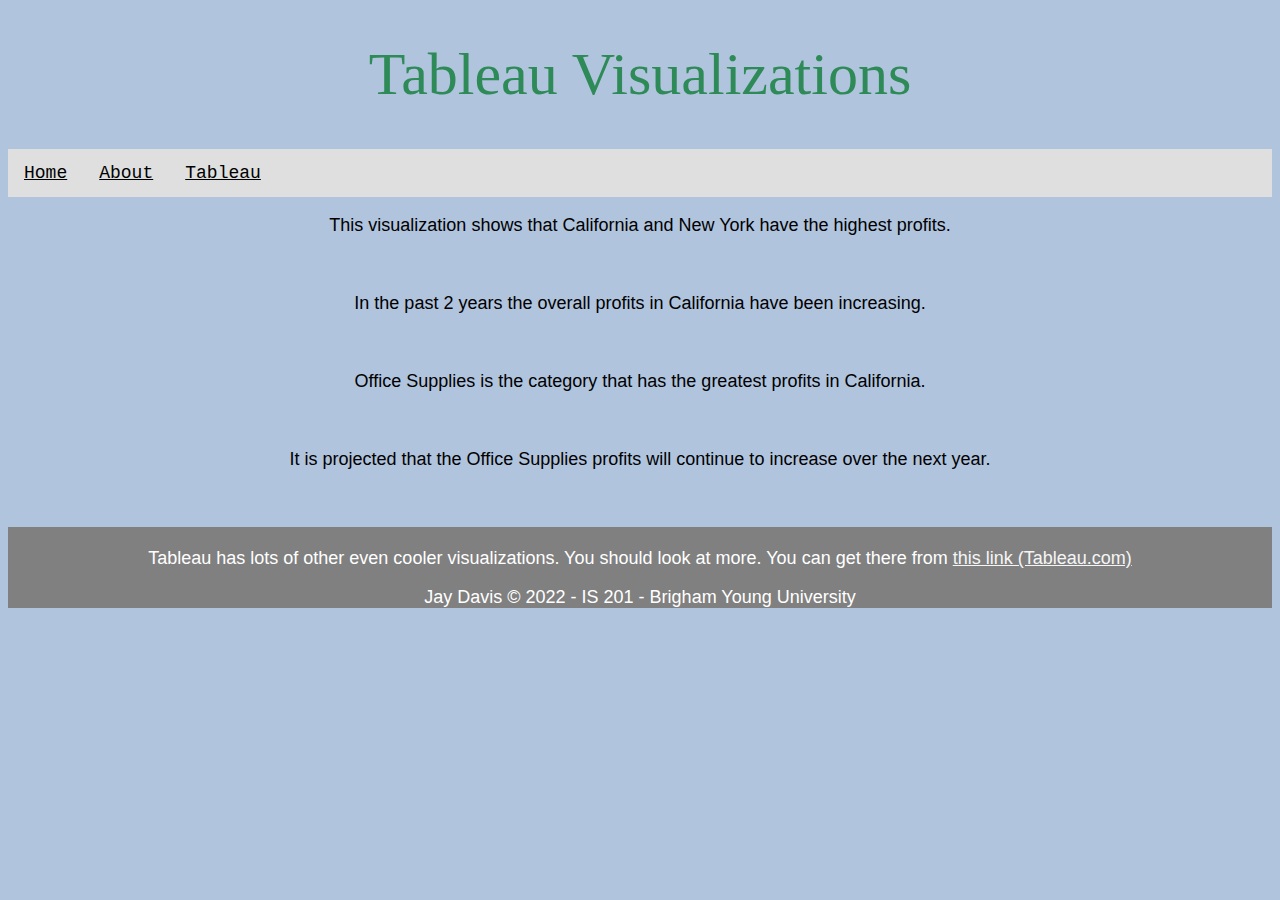
<file: html/tableau.html>
<!--Jay Davis 4/16/2022-->

<!DOCTYPE html>
<html lang="en">
<head>
    <h1>Tableau Visualizations</h1>
</head>

<nav class="moveNav">
    <meta charset="UTF-8">
    <meta http-equiv="X-UA-Compatible" content="IE=edge">
    <meta name="viewport" content="width=device-width, initial-scale=1.0">
    <title>Jay Davis - Tableau</title>
    <link href="../styles/bootstyles.css" rel="stylesheet" />
</nav>

<body>
    <ul>
        <li><a href="../index.html">Home</a></li>
        <li><a href="about.html">About</a></li>
        <li><a class="active" href="#">Tableau</a></li>
    </ul>
    <p></p>
    <div>
<!--Tableau chart #1-->
        <div class="tableauSize" class='tableauPlaceholder' id='viz1650156880403' style='position: relative'><noscript><a 
            href='#'><img alt='Total Profits in the United States ' src='https:&#47;&#47;public.tableau.com&#47;static&#47;images&#47;fi&#47;finalprojectvis4&#47;Sheet1&#47;1_rss.png' 
            style='border: none' /></a></noscript><object class='tableauViz'  style='display:none;'><param name='host_url' value='https%3A%2F%2Fpublic.tableau.com%2F' /> <param 
                name='embed_code_version' value='3' /> <param name='site_root' value='' /><param name='name' value='finalprojectvis4&#47;Sheet1' /><param name='tabs' 
                value='no' /><param name='toolbar' value='yes' /><param name='static_image' value='https:&#47;&#47;public.tableau.com&#47;static&#47;images&#47;fi&#47;finalprojectvis4&#47;Sheet1&#47;1.png' /> 
                <param name='animate_transition' value='yes' /><param name='display_static_image' value='yes' /><param name='display_spinner' value='yes' /><param name='display_overlay' value='yes' />
                <param name='display_count' value='yes' /><param name='language' value='en-US' /><param name='filter' value='publish=yes' /></object></div>                <script type='text/javascript'>                    
                var divElement = document.getElementById('viz1650156880403');                    var vizElement = divElement.getElementsByTagName('object')[0];                    vizElement.style.width='100%';vizElement.style.height=(divElement.offsetWidth*0.75)+'px';                    
                var scriptElement = document.createElement('script');                    scriptElement.src = 'https://public.tableau.com/javascripts/api/viz_v1.js';                    vizElement.parentNode.insertBefore(scriptElement, vizElement);                </script>
        </div>
        <p> This visualization shows that California and New York have the highest profits.</p>
        <br>

    <!--Tableau chart #2-->
        <div class="tableauSize" class='tableauPlaceholder' id='viz1650163363527' style='position: relative'><noscript><a href='#'><img alt='Total Profits in California ' 
            src='https:&#47;&#47;public.tableau.com&#47;static&#47;images&#47;fi&#47;finalprojectvis3&#47;Sheet2&#47;1_rss.png' style='border: none' /></a></noscript><object 
            class='tableauViz'  style='display:none;'><param name='host_url' value='https%3A%2F%2Fpublic.tableau.com%2F' /> <param name='embed_code_version' 
            value='3' /> <param name='site_root' value='' /><param name='name' value='finalprojectvis3&#47;Sheet2' /><param name='tabs' value='no' /><param name='toolbar' 
            value='yes' /><param name='static_image' value='https:&#47;&#47;public.tableau.com&#47;static&#47;images&#47;fi&#47;finalprojectvis3&#47;Sheet2&#47;1.png' /> <param 
            name='animate_transition' value='yes' /><param name='display_static_image' value='yes' /><param name='display_spinner' value='yes' /><param name='display_overlay' 
            value='yes' /><param name='display_count' value='yes' /><param name='language' value='en-US' /><param name='filter' value='publish=yes' /></object></div>                
            <script type='text/javascript'>                    var divElement = document.getElementById('viz1650163363527');                    var vizElement = divElement.getElementsByTagName('object')[0];                    
            vizElement.style.width='100%';vizElement.style.height=(divElement.offsetWidth*0.75)+'px';                    var scriptElement = document.createElement('script');                    
            scriptElement.src = 'https://public.tableau.com/javascripts/api/viz_v1.js';                    vizElement.parentNode.insertBefore(scriptElement, vizElement);                </script>
        </div>
        <p>In the past 2 years the overall profits in California have been increasing.</p>
        <br>
    <!--Tableau chart #3-->
        <div class="tableauSize" class='tableauPlaceholder' id='viz1650163461856' style='position: relative'><noscript><a href='#'><img alt='Profits in California by Category ' 
            src='https:&#47;&#47;public.tableau.com&#47;static&#47;images&#47;fi&#47;finalprojectvis2&#47;Sheet3&#47;1_rss.png' style='border: none' /></a></noscript><object 
            class='tableauViz'  style='display:none;'><param name='host_url' value='https%3A%2F%2Fpublic.tableau.com%2F' /> <param name='embed_code_version' value='3' /> <param 
            name='site_root' value='' /><param name='name' value='finalprojectvis2&#47;Sheet3' /><param name='tabs' value='no' /><param name='toolbar' value='yes' /><param 
            name='static_image' value='https:&#47;&#47;public.tableau.com&#47;static&#47;images&#47;fi&#47;finalprojectvis2&#47;Sheet3&#47;1.png' /> <param name='animate_transition' 
            value='yes' /><param name='display_static_image' value='yes' /><param name='display_spinner' value='yes' /><param name='display_overlay' value='yes' /><param 
            name='display_count' value='yes' /><param name='language' value='en-US' /><param name='filter' value='publish=yes' /></object></div>                
            <script type='text/javascript'>                    var divElement = document.getElementById('viz1650163461856');                    
            var vizElement = divElement.getElementsByTagName('object')[0];                    vizElement.style.width='100%';vizElement.style.height=(divElement.offsetWidth*0.75)+'px';                    
            var scriptElement = document.createElement('script');                    scriptElement.src = 'https://public.tableau.com/javascripts/api/viz_v1.js';                    
            vizElement.parentNode.insertBefore(scriptElement, vizElement);                </script>
        </div>
        
        <p> Office Supplies is the category that has the greatest profits in California. </p>
        <br>
    <!--Tableau chart #4-->
        <div>
            <div class="tableauSize" class='tableauPlaceholder' id='viz1650163555002' style='position: relative'><noscript><a href='#'><img alt='Forcasted Profits in California ' 
                src='https:&#47;&#47;public.tableau.com&#47;static&#47;images&#47;fi&#47;finalprojectvis&#47;Sheet4&#47;1_rss.png' style='border: none' /></a></noscript><object 
                class='tableauViz'  style='display:none;'><param name='host_url' value='https%3A%2F%2Fpublic.tableau.com%2F' /> <param name='embed_code_version' 
                value='3' /> <param name='site_root' value='' /><param name='name' value='finalprojectvis&#47;Sheet4' /><param name='tabs' value='no' /><param name='toolbar' 
                value='yes' /><param name='static_image' value='https:&#47;&#47;public.tableau.com&#47;static&#47;images&#47;fi&#47;finalprojectvis&#47;Sheet4&#47;1.png' /> 
                <param name='animate_transition' value='yes' /><param name='display_static_image' value='yes' /><param name='display_spinner' value='yes' /><param name='display_overlay' 
                value='yes' /><param name='display_count' value='yes' /><param name='language' value='en-US' /></object></div>                <script type='text/javascript'>                    
                var divElement = document.getElementById('viz1650163555002');                    var vizElement = divElement.getElementsByTagName('object')[0];                    
                vizElement.style.width='100%';vizElement.style.height=(divElement.offsetWidth*0.75)+'px';                    var scriptElement = document.createElement('script');                    
                scriptElement.src = 'https://public.tableau.com/javascripts/api/viz_v1.js';                    vizElement.parentNode.insertBefore(scriptElement, vizElement);                </script>
        </div>
    </div>
    <p>It is projected that the Office Supplies profits will continue to increase over the next year.</p>
    <br>
</body>

<footer>
   
    <p>  </p>
    <p><br> Tableau has lots of other even cooler visualizations. You should look at more. You can get there from <a href="https://www.tableau.com" target="_blank" class="linkColor">this link (Tableau.com) </a></p>
    <p> </p>
    <p> Jay Davis &copy; 2022 - IS 201 - Brigham Young University</p>
</footer>
</html>
</file>
<file: styles/bootstyles.css>
ul {
    list-style-type: none;
    margin: 0;
    padding: 0;
    overflow: hidden;
    background-color: rgb(223, 223, 223);
  }
  
  li {
    float: left;
  }
  
  li a {
    display: block;
    color: black;
    text-align: center;
    padding: 14px 16px;
    font-family: 'Courier New', Courier, monospace;
  }
  
  li a:hover {
    background-color: rgb(128, 186, 253);
  }

  body {
    background-color: lightsteelblue;
}

footer {
width: 100%;
background-color: grey;
text-align: center;
color: white;

}

.linkColor {color: whitesmoke;
}

.tableauSize {
  width: 700px;
  margin-left: auto;
  margin-right: auto;
}

body {
  font-family: 'Segoe UI', Tahoma, Geneva, Verdana, sans-serif;
  font-size: large;
  text-align: center;
  
}

h1 {
  font-family: cursive;
  color:seagreen;
  font-weight: 300;
  text-align: center;
  font-size: 60px;

}

.moveNav{
  padding-left: 90px;
}
</file>
